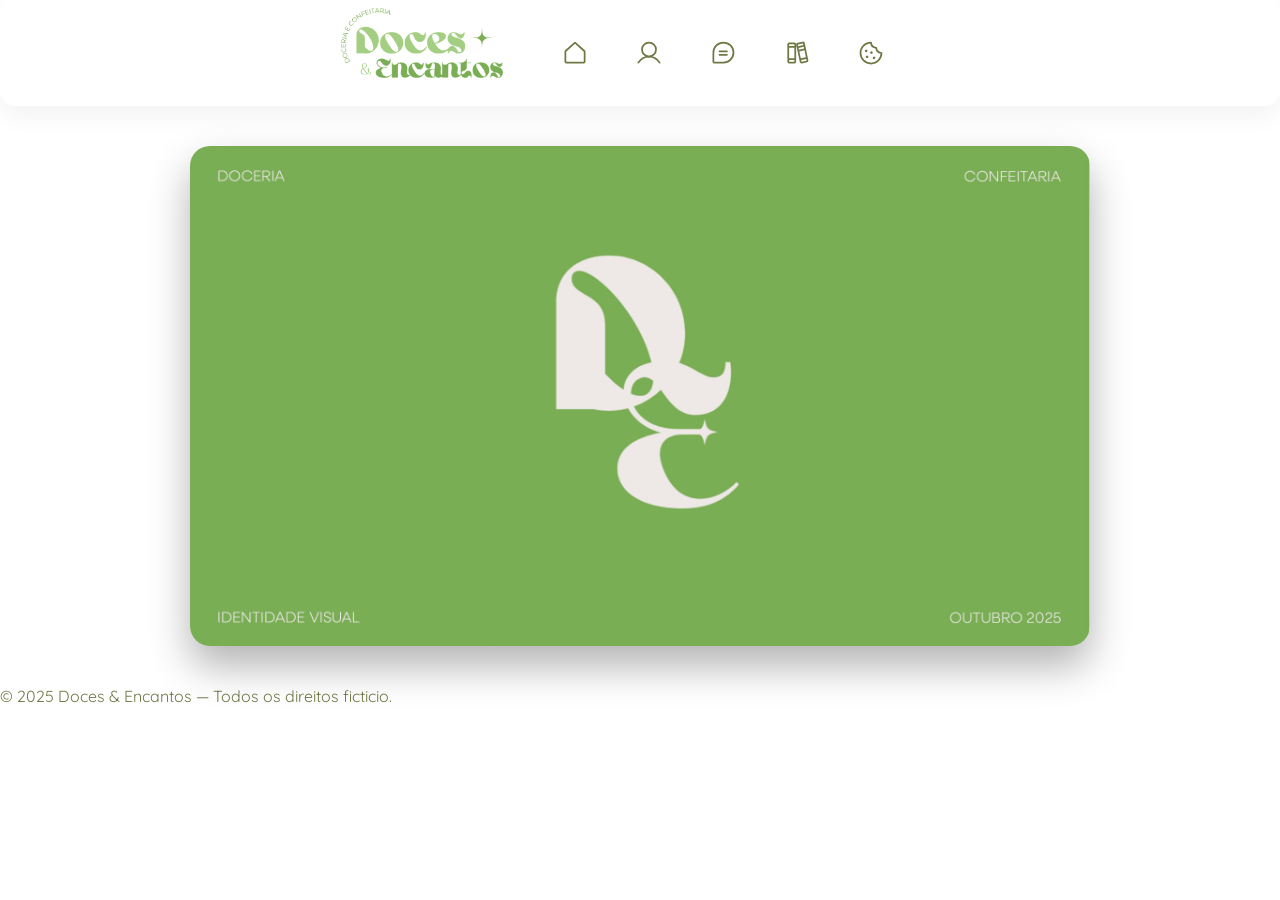
<file: SRC/pages/Sobre.html>
<!DOCTYPE html>
<html lang="en">
<head>
    <meta charset="UTF-8">
    <meta name="viewport" content="width=device-width, initial-scale=1.0">
      <!-- Arquivo CSS -->
  <link rel="stylesheet" href="..\css\sytle_Sobre.css"> 
    <!-- Script -->
  <script src="..\js\script_Sobre.js"></script>
  <!-- Favicon -->
  <link rel="icon" type="image/x-icon" href="../imagens/favicon.ico">
    <title>Sobre</title>
</head>
<body>
    

<!-- ========================= CABEÇALHO ========================= -->
<header>
    <div class="navegacao">
      <!-- Logo -->
      <img class="logonav" src="../Imagens/Doces & Encantos Logo.png" alt="Logo da Doces & Encantos">

 <!-- ========================= MENU DE NAVEGAÇÃO ========================= -->
      <div class="menu-links">
        <a href="../../index.html" class="link">
          <span class="link-icon">
            <svg xmlns="http://www.w3.org/2000/svg" width="192" height="192" fill="currentColor" viewBox="0 0 256 256">
              <rect width="256" height="256" fill="none"></rect>
              <path d="M213.3815,109.61945,133.376,36.88436a8,8,0,0,0-10.76339.00036l-79.9945,72.73477A8,8,0,0,0,40,115.53855V208a8,8,0,0,0,8,8H208a8,8,0,0,0,8-8V115.53887A8,8,0,0,0,213.3815,109.61945Z"
                fill="none" stroke="currentColor" stroke-linecap="round" stroke-linejoin="round" stroke-width="16"></path>
            </svg>
          </span>
          <span class="link-title">Home</span>
        </a>

        <a href="#Sobre" class="link">
          <span class="link-icon">
            <svg xmlns="http://www.w3.org/2000/svg" width="192" height="192" fill="currentColor" viewBox="0 0 256 256">
              <rect width="256" height="256" fill="none"></rect>
              <circle cx="128" cy="96" r="64" fill="none" stroke="currentColor" stroke-miterlimit="10" stroke-width="16"></circle>
              <path d="M30.989,215.99064a112.03731,112.03731,0,0,1,194.02311.002" fill="none" stroke="currentColor" stroke-linecap="round" stroke-linejoin="round" stroke-width="16"></path>
            </svg>
          </span>
          <span class="link-title">Sobre</span>
        </a>

        <a href="../../index.html" class="link">
          <span class="link-icon">
            <svg xmlns="http://www.w3.org/2000/svg" width="192" height="192" fill="currentColor" viewBox="0 0 256 256">
              <path d="M172,112a8,8,0,0,1-8,8H96a8,8,0,0,1,0-16h68A8,8,0,0,1,172,112Zm-8,24H96a8,8,0,0,0,0,16h68a8,8,0,0,0,0-16Zm68-12A100.11,100.11,0,0,1,132,224H48a16,16,0,0,1-16-16V124a100,100,0,0,1,200,0Zm-16,0a84,84,0,0,0-168,0v84h84A84.09,84.09,0,0,0,216,124Z"></path>
            </svg>
          </span>
          <span class="link-title">Contatos</span>
        </a>

        <a href="Historia.html" class="link">
          <span class="link-icon">
            <svg xmlns="http://www.w3.org/2000/svg" width="192" height="192" fill="currentColor" viewBox="0 0 256 256">
              <path d="M231.65,194.55,198.46,36.75a16,16,0,0,0-19-12.39L132.65,34.42a16.08,16.08,0,0,0-12.3,19l33.19,157.8A16,16,0,0,0,169.16,224a16.25,16.25,0,0,0,3.38-.36l46.81-10.06A16.09,16.09,0,0,0,231.65,194.55ZM136,50.15c0-.06,0-.09,0-.09l46.8-10,3.33,15.87L139.33,66Zm6.62,31.47,46.82-10.05,3.34,15.9L146,97.53Zm6.64,31.57,46.82-10.06,13.3,63.24-46.82,10.06ZM216,197.94l-46.8,10-3.33-15.87L212.67,182,216,197.85C216,197.91,216,197.94,216,197.94ZM104,32H56A16,16,0,0,0,40,48V208a16,16,0,0,0,16,16h48a16,16,0,0,0,16-16V48A16,16,0,0,0,104,32ZM56,48h48V64H56Zm0,32h48v96H56Zm48,128H56V192h48v16Z"></path>
            </svg>
          </span>
          <span class="link-title">História</span>
        </a>

        <a href="Delicias.html" class="link">
          <span class="link-icon">
            <svg xmlns="http://www.w3.org/2000/svg" width="192" height="192" fill="currentColor" viewBox="0 0 256 256">
              <path d="M164.49,163.51a12,12,0,1,1-17,0A12,12,0,0,1,164.49,163.51Zm-81-8a12,12,0,1,0,17,0A12,12,0,0,0,83.51,155.51Zm9-39a12,12,0,1,0-17,0A12,12,0,0,0,92.49,116.49Zm48-1a12,12,0,1,0,0,17A12,12,0,0,0,140.49,115.51ZM232,128A104,104,0,1,1,128,24a8,8,0,0,1,8,8,40,40,0,0,0,40,40,8,8,0,0,1,8,8,40,40,0,0,0,40,40A8,8,0,0,1,232,128Zm-16.31,7.39A56.13,56.13,0,0,1,168.5,87.5a56.13,56.13,0,0,1-47.89-47.19,88,88,0,1,0,95.08,95.08Z"></path>
            </svg>
          </span>
          <span class="link-title">Delícias</span>
        </a>
      </div>
    </div>
  </header>
</body>
</html>

<!-- ========================= CONTEÚDO ========================= -->
<div class="center-wrapper">
    <div class="carousel">

        <!-- Imagens originais -->
        <img src="../Imagens/Doce01.jpg">
        <img src="../Imagens/Doce02.jpg">
        <img src="../Imagens/Doce03.jpg">
        <img src="../Imagens/Doce04.jpg">
        <img src="../Imagens/Doce05.jpg">
        <img src="../Imagens/Doce06.jpg">

        <!-- Cópias para loop infinito -->
        <img src="../Imagens/Doce01.jpg">
        <img src="../Imagens/Doce02.jpg">
        <img src="../Imagens/Doce03.jpg">
        <img src="../Imagens/Doce04.jpg">
        <img src="../Imagens/Doce05.jpg">
        <img src="../Imagens/Doce06.jpg">

    </div>
</div>


<!-- ========================= RODAPÉ ========================= -->
<footer class="footer-modern">
<!-- ========================= Fim ========================= -->
  <div class="footer-bottom">
     <p>© 2025 Doces & Encantos — Todos os direitos ficticio.</p>
  </div>
</footer>
</body>
</html>
</file>
